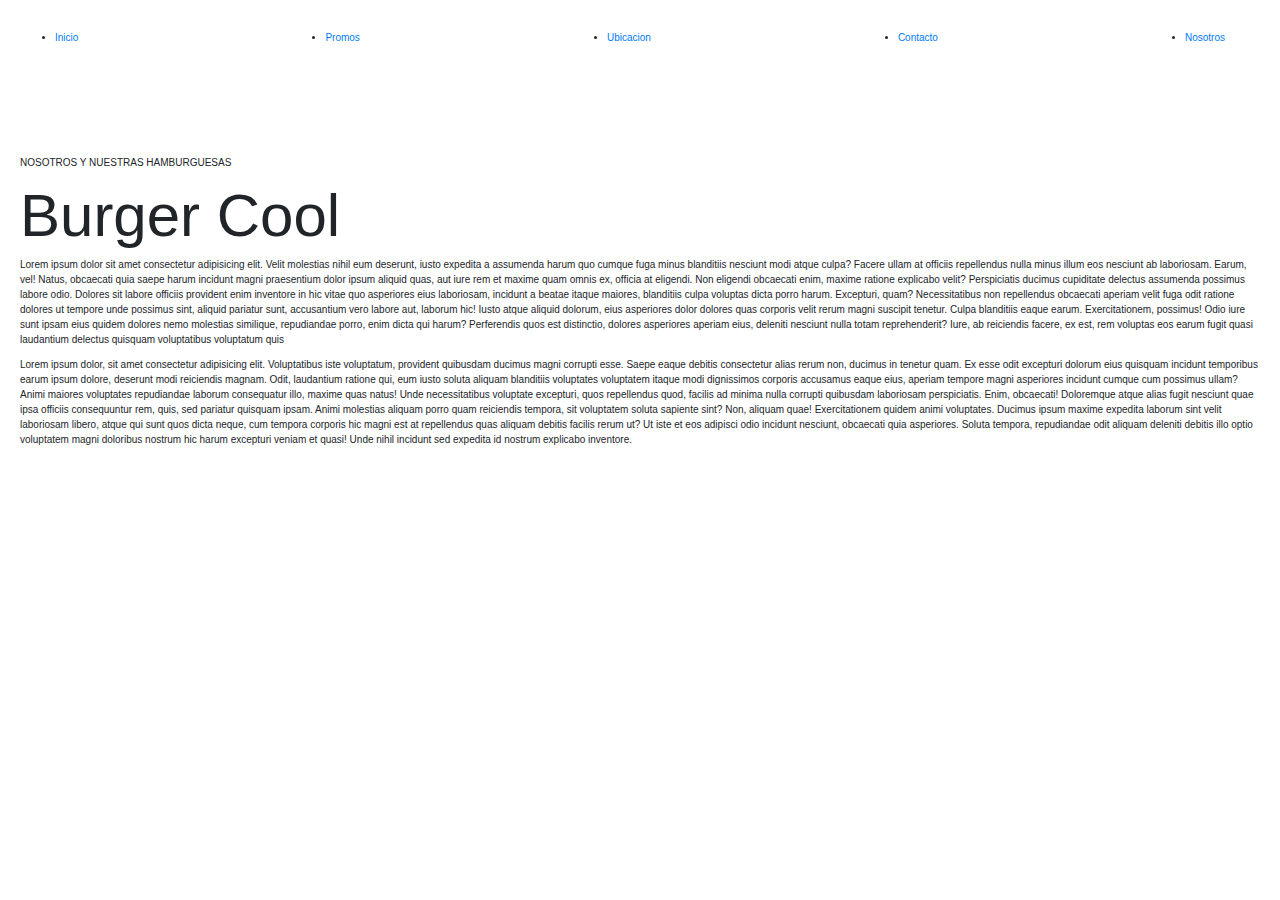
<file: html/nosotros.html>
<!DOCTYPE html>
<html lang="en">

<head>
  <style>
    .container {
      display: flex;
      justify-content: space-between;
      padding: 10px;
    }

    .container img {
      max-width: 100%;
      height: auto;
    }
    .container-text {
      margin-top: 100px;
      width: 100%;
    }
  </style>
  <meta charset="UTF-8">
  <meta name="viewport" content="width=device-width, initial-scale=1.0">
  <title>Nosotros</title>


  <!-- bootstrap -->
  <link rel="stylesheet" href="https://maxcdn.bootstrapcdn.com/bootstrap/4.0.0/css/bootstrap.min.css">
  <!-- CSS -->
  <link rel="stylesheet" href="../styles.css">
</head>

<body>
  <div class="container">
    <!-- <nav class="navbar container">
      <i class="fa-solid fa-bars"></i>
      <ul class="menu"> -->
        <li><a href="../index.html">Inicio</a></li>
        <li><a href="promos.html">Promos</a></li>
        <li><a href="ubicacion.html">Ubicacion</a></li>
        <li><a href="contacto.html">Contacto</a></li>
        <li><a href="nosotros.html">Nosotros</a></li>
        <!-- </li>
      </ul> -->
    </div>

    
      <div class="container-text">
        <!-- <div class="carousel-item active d-item">
          <img src="../img/img2.jpg" class="container-text" alt="slider 1">
        </div> -->
        <p class="mt-5 fs-3 text-uppercase">
          Nosotros y Nuestras Hamburguesas
        </p>
        <h1 class="display-1 fw-bolcer text-capitalize">Burger cool</h1>
        <p>Lorem ipsum dolor sit amet consectetur adipisicing elit. Velit molestias nihil eum deserunt, iusto
          expedita a assumenda harum quo cumque fuga minus blanditiis nesciunt modi atque culpa? Facere ullam at
          officiis repellendus nulla minus illum eos nesciunt ab laboriosam. Earum, vel! Natus, obcaecati quia
          saepe harum incidunt magni praesentium dolor ipsum aliquid quas, aut iure rem et maxime quam omnis ex,
          officia at eligendi. Non eligendi obcaecati enim, maxime ratione explicabo velit? Perspiciatis ducimus
          cupiditate delectus assumenda possimus labore odio. Dolores sit labore officiis provident enim inventore
          in hic vitae quo asperiores eius laboriosam, incidunt a beatae itaque maiores, blanditiis culpa voluptas
          dicta porro harum. Excepturi, quam? Necessitatibus non repellendus obcaecati aperiam velit fuga odit
          ratione dolores ut tempore unde possimus sint, aliquid pariatur sunt, accusantium vero labore aut,
          laborum hic! Iusto atque aliquid dolorum, eius asperiores dolor dolores quas corporis velit rerum magni
          suscipit tenetur. Culpa blanditiis eaque earum. Exercitationem, possimus! Odio iure sunt ipsam eius
          quidem dolores nemo molestias similique, repudiandae porro, enim dicta qui harum? Perferendis quos est
          distinctio, dolores asperiores aperiam eius, deleniti nesciunt nulla totam reprehenderit? Iure, ab
          reiciendis facere, ex est, rem voluptas eos earum fugit quasi laudantium delectus quisquam voluptatibus
          voluptatum quis</p>
        <p>Lorem ipsum dolor, sit amet consectetur adipisicing elit. Voluptatibus iste voluptatum, provident
          quibusdam ducimus magni corrupti esse. Saepe eaque debitis consectetur alias rerum non, ducimus in
          tenetur quam. Ex esse odit excepturi dolorum eius quisquam incidunt temporibus earum ipsum dolore,
          deserunt modi reiciendis magnam. Odit, laudantium ratione qui, eum iusto soluta aliquam blanditiis
          voluptates voluptatem itaque modi dignissimos corporis accusamus eaque eius, aperiam tempore magni
          asperiores incidunt cumque cum possimus ullam? Animi maiores voluptates repudiandae laborum consequatur
          illo, maxime quas natus! Unde necessitatibus voluptate excepturi, quos repellendus quod, facilis ad
          minima nulla corrupti quibusdam laboriosam perspiciatis. Enim, obcaecati! Doloremque atque alias fugit
          nesciunt quae ipsa officiis consequuntur rem, quis, sed pariatur quisquam ipsam. Animi molestias aliquam
          porro quam reiciendis tempora, sit voluptatem soluta sapiente sint? Non, aliquam quae! Exercitationem
          quidem animi voluptates. Ducimus ipsum maxime expedita laborum sint velit laboriosam libero, atque qui
          sunt quos dicta neque, cum tempora corporis hic magni est at repellendus quas aliquam debitis facilis
          rerum ut? Ut iste et eos adipisci odio incidunt nesciunt, obcaecati quia asperiores. Soluta tempora,
          repudiandae odit aliquam deleniti debitis illo optio voluptatem magni doloribus nostrum hic harum
          excepturi veniam et quasi! Unde nihil incidunt sed expedita id nostrum explicabo inventore.</p>

      </div>

    </div>
  </header>
  <script src="https://cdn.jsdelivr.net/npm/bootstrap@5.3.2/dist/js/bootstrap.bundle.min.js"
    integrity="sha384-C6RzsynM9kWDrMNeT87bh95OGNyZPhcTNXj1NW7RuBCsyN/o0jlpcV8Qyq46cDfL"
    crossorigin="anonymous"></script>

</body>

</html>
</file>
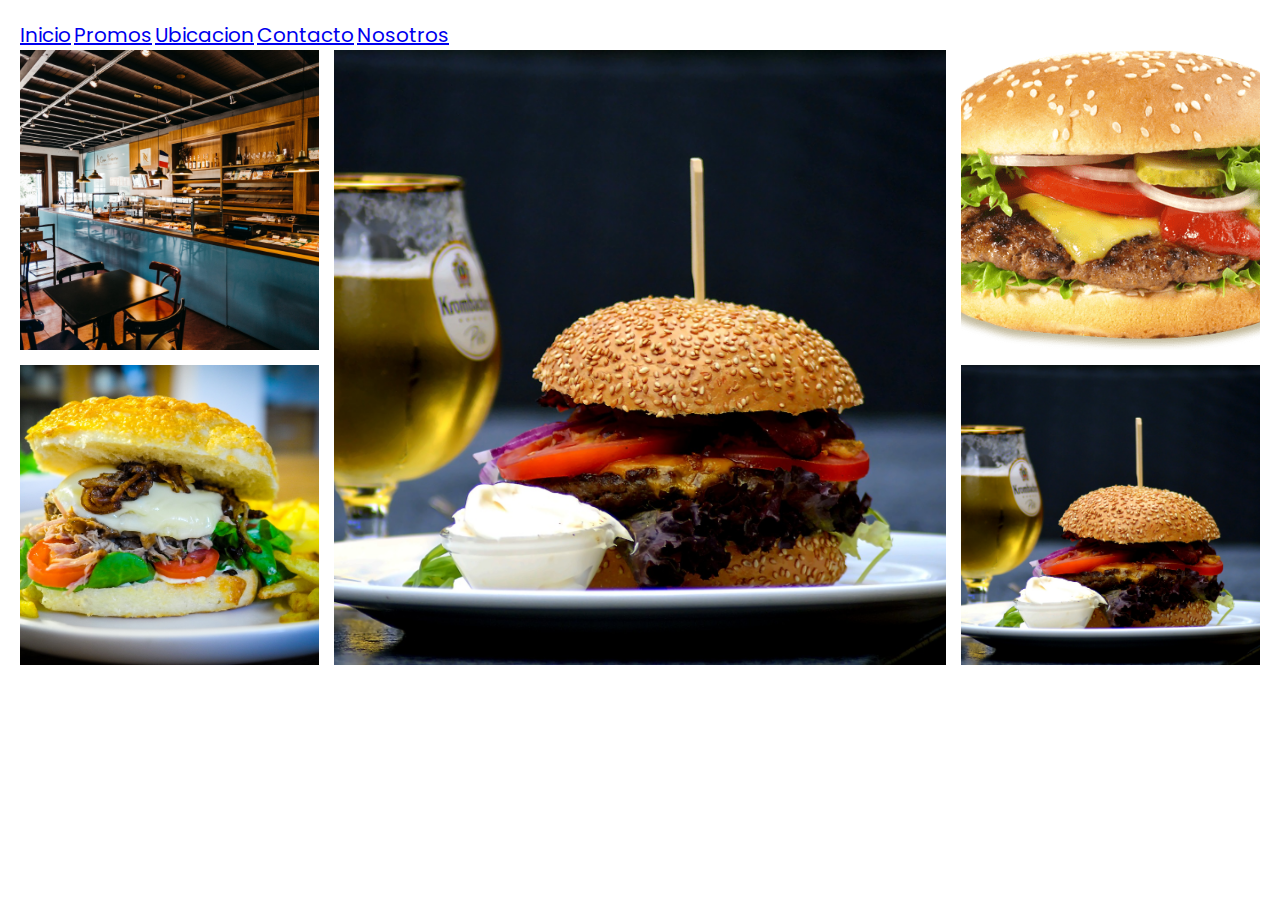
<file: html/promos.html>
<DOCTYPE html>
<html lang="en">
<head>
    <meta charset="UTF-8">
    <meta http-equiv="X-UA-Compatible" content="IE=edge">
    <meta name="viewport" content="width=device-width, initial-scale=1.0">
    <link rel="stylesheet" href="../styles.css">
    <title>Promos</title>
    <style>
        a {
            font-size: 20px;
        }
    </style>
</head>
<body>
    <body class="imagenPromo">
        
    <div class="menu"> </div> 
        <a href="../index.html">Inicio</a>
        <a href="promos.html">Promos</a>
        <a href="ubicacion.html">Ubicacion</a>
        <a href="contacto.html">Contacto</a>
        <a href="nosotros.html">Nosotros</a>
    
</body>
<section class="gallery">
    <img
        src="../img/blog-2.jpg"
        alt="Gallery Img1"
        class="gallery-img-1"
    /><img
        src="../img/Burger1.png"
        alt="Gallery Img2"
        class="gallery-img-2"
    /><img
        src="../img/img3.jpg"
        alt="Gallery Img3"
        class="gallery-img-3"
    /><img
        src="../img/img10.jpg"
        alt="Gallery Img4"
        class="gallery-img-4"
    /><img
        src="../img/img3.jpg"
        alt="Gallery Img5"
        class="gallery-img-5"
    />
</section>






    <!-- <h1>Burger Star</h1>
    <div class="contenedor">
        <div class="card">
            <div class="card-header">
                <img src="../img/Burger1.png" alt="Burger">
            </div>
            <div class="card-body">
                <h2 class="card-title">info</h2>
               
            </div>
        </div>
       
        
        <div class="card">
            <div class="card-header">
                <img src="../img/Burger3.png" alt="Cadillac">
            </div>
            <div class="card-body">
                <h2 class="card-title">Burger Cadillac</h2>
                
            </div>
        </div>
            
        <div class="card">
            <div class="card-header">
                <img src="../img/Burger1.png" alt="Coche deportivo">
            </div>
            <div class="card-body">
                <h2 class="card-title">Burger Bacon</h2>
                
            </div>
        </div>
        
        <div class="card">
            <div class="card-header">
                <img src="../img/Burger3.png" alt="Casual">
            </div>
            <div class="card-body">
                <h2 class="card-title">Burger Charly</h2>
                
            </div>
        </div>
        
        
        </div>
        </div>
    </div> -->
</body>
</html>
</file>
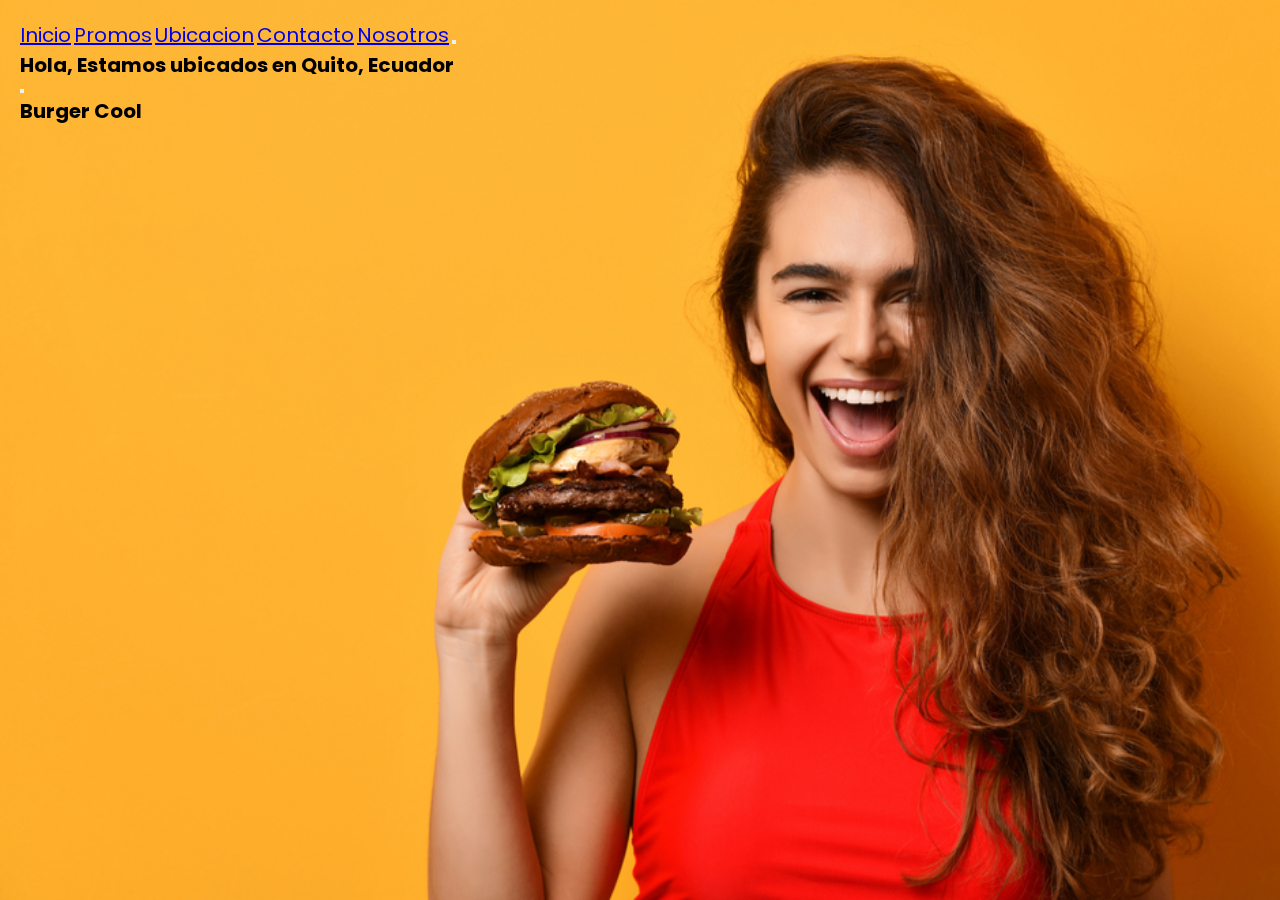
<file: html/ubicacion.html>
<!DOCTYPE html>
<html>
<head>
    <link rel="stylesheet" type="text/css" href="../styles.css">

    <title>Ubicacion</title>
    <style>
        a {
            font-size: 20px;
        }
    </style>
</head>
<body>
    <header>

    <div class="background"></div>
              <a class="navbar-brand" href="../index.html">Inicio</a>
              <a class="nav-link" href="../html/promos.html">Promos</a>
              <a class="nav-link" href="../html/ubicacion.html">Ubicacion</a>
              <a class="nav-link" href="../html/contacto.html">Contacto</a>
              <a class="nav-link" href="../html/nosotros.html">Nosotros</a>
              <button class="navbar-toggler" type="button" data-bs-toggle="collapse" data-bs-target="#navbarNav" aria-controls="navbarNav" aria-expanded="false" aria-label="Toggle navigation">
                <span class="navbar-toggler-icon"></span>
              </button>
    <h1>Hola, Estamos ubicados en Quito, Ecuador</h1>
    <button class="navbar-toggler" type="button" data-bs-toggle="collapse" data-bs-target="#navbarNav" aria-controls="navbarNav" aria-expanded="false" aria-label="Toggle navigation">
      <span class="navbar-toggler-icon"></span>
    </button>
    <div class="collapse navbar-collapse" id="navbarNav">
    </header>
        <main>
            <h1>Burger Cool</h1>
           
            <iframe src="https://www.google.com/maps/embed?pb=!1m18!1m12!1m3!1d15959.18896030821!2d-78.49531723948974!3d-0.18625129699062778!2m3!1f0!2f0!3f0!3m2!1i1024!2i768!4f13.1!3m3!1m2!1s0x91d59a7ce9ba8755%3A0x755f2bd0d36e70a7!2sLa%20Carolina%2C%20Quito!5e0!3m2!1ses!2sec!4v1699923009101!5m2!1ses!2sec" width="600" height="450" style="border:0;" allowfullscreen="" loading="lazy" referrerpolicy="no-referrer-when-downgrade"></iframe>
        </main>
        <footer>
            <h3>
                
            </h3>
        </footer>
</body>
</html>
</file>
<file: styles.css>
@import url('https://fonts.googleapis.com/css2?family=Poppins:wght@300;400;500;600;700&display=swap');

:root {
	--primary-color:#676264 ;
	--background-color: #ff97b7;
	--dark-color: #151515;
}

html {
	font-size: 62.5%;
	font-family: 'Poppins', sans-serif;
}

* {
	margin: 0;
	padding: 0;
	box-sizing: border-box;
}


/*UTILIDADES*/

.container {
	max-width: 120rem;
	margin: 0 auto;
}

.heading-1 {
	text-align: center;
	font-weight: 500;
	font-size: 3rem;
}


/*HEADER*/

.container-hero {
	background-color: var(--background-color);
}

.hero {
	display: flex;
	justify-content: space-between;
	align-items: center;
	padding: 2rem 0;
}

.customer-support {
	display: flex;
	align-items: center;
	gap: 2rem;
}

.customer-support i {
	font-size: 3.3rem;
}

.content-customer-support {
	display: flex;
	flex-direction: column;
}

.container-logo {
	display: flex;
	align-items: center;
	gap: 0.5rem;
}

.container-logo i {
	font-size: 3rem;
}

.container-logo h1 a {
	text-decoration: none;
	color: #000;
	font-size: 3rem;
	text-transform: uppercase;
	letter-spacing: -1px;
}

.container-user {
	display: flex;
	gap: 1rem;
	cursor: pointer;
}

.container-user .fa-user {
	font-size: 3rem;
	color: rgb(228, 203, 187);
	padding-right: 2.5rem;
	border-right: 1px solid #dfb595;
}

.container-user .fa-basket-shopping {
	font-size: 3rem;
	color: rgb(222, 204, 164);
	padding-left: 1rem;
}

.content-shopping-cart {
	display: flex;
	flex-direction: column;
}

/* ************* NAVBAR ************* */
.container-navbar {
	background-color: var(--primary-color);
}

.navbar {
	display: flex;
	justify-content: space-between;
	align-items: center;
	padding: 1rem 0;
}

/* .navbar .fa-bars {
	display: none;
} */

.menu {
	display: flex;
	gap: 2rem;
}

.menu li {
	list-style: none;
}

.menu a {
	text-decoration: none;
	font-size: 1.3rem;
	color: var(--dark-color);
	font-weight: 600;
	text-transform: uppercase;
	position: relative;
}

.menu a::after {
	content: '';
	width: 1.5rem;
	height: 1px;
	background-color: #fff;
	position: absolute;
	bottom: -3px;
	left: 50%;
	transform: translate(-50%, 50%);
	opacity: 0;
	transition: all 0.3s ease;
}

.menu a:hover::after {
	opacity: 1;
}

.menu a:hover {
	color: #fff;
}

.search-form {
	position: relative;
	display: flex;
	align-items: center;
	border: 6px solid #fff;
	border-radius: 2rem;
	background-color: #fff;
	height: 4.4rem;
	overflow: hidden;
}

.search-form input {
	outline: none;
	font-family: inherit;
	border: none;
	width: 25rem;
	font-size: 1.4rem;
	padding: 0 2rem;
	color: #777;
	cursor: pointer;
}

.search-form input::-webkit-search-cancel-button {
	appearance: none;
}

.search-form .btn-search {
	border: none;
	background-color:rgb(214, 187, 118);
	display: flex;
	align-items: center;
	justify-content: center;
	height: 100%;
	padding: 1rem;
}

.btn-search i {
	font-size: 2rem;
	color: #fff;
}


/*BANNER */

.banner {
	background-image: linear-gradient(100deg, #000000, #00000020),
		url('img/img10.jpg');
	height: 60rem;
	background-size: cover;
	background-position: center;
}

.content-banner {
	max-width: 90rem;
	margin: 0 auto;
	padding: 25rem 0;
}

.content-banner p {
	color: var(--primary-color);
	font-size: 1.2rem;
	margin-bottom: 1rem;
	font-weight: 500;
}

.content-banner h2 {
	color: #fff;
	font-size: 3.5rem;
	font-weight: 500;
	line-height: 1.2;
}

.content-banner a {
	margin-top: 2rem;
	text-decoration: none;
	color: #fff;
	background-color: rgb(219, 159, 225);
	display: inline-block;
	padding: 1rem 3rem;
	text-transform: uppercase;
	border-radius: 3rem;
}


/*MAIN CONTENT */

.main-content {
	background-color:#ffacc5
	
}


.feature-content {
	display: flex;
	flex-direction: column;
	gap: 0.5rem;
}

.feature-content span {
	font-weight: 700;
	font-size: 1.2rem;
	color: var(--dark-color);
}

.feature-content p {
	color: #777;
	font-weight: 500;
}


/*  CATEGORIAS */


.top-categories {
	display: flex;
	flex-direction: column;
	gap: 2rem;
	margin-bottom: 3rem;
}

.container-categories {
	display: grid;
	grid-template-columns: repeat(3, 1fr);
	gap: 3rem;
}

.card-category {
	height: 20rem;
	display: flex;
	flex-direction: column;
	align-items: center;
	justify-content: center;
	border-radius: 2rem;
	gap: 2rem;
}

.category-moca {
	background-image: linear-gradient(#00000080, #00000080),
		url('img/img2.jpg');
	background-size: cover;
	background-position: bottom;
	background-repeat: no-repeat;
}

.category-capuchino {
	background-image: linear-gradient(#00000080, #00000080),
		url('img/img3.jpg');
	background-size: cover;
	background-position: center;
	background-repeat: no-repeat;
}

.category-expreso {
	background-image: linear-gradient(#00000080, #00000080),
		url('img/img6.jpg');
	background-size: cover;
	background-position: center;
	background-repeat: no-repeat;
}

.card-category p {
	font-size: 2.5rem;
	color: #fff;
	text-transform: capitalize;
	position: relative;
}

.card-category p::after {
	content: '';
	width: 2.5rem;
	height: 2px;
	background-color: #fff;
	position: absolute;
	bottom: -1rem;
	left: 50%;
	transform: translate(-50%, 50%);
}

.card-category span {
	font-size: 1.6rem;
	color: #fff;
	cursor: pointer;
}

.card-category span:hover {
	color: var(--primary-color);
}


/*TOP PRODUCTS*/

.top-products {
	display: flex;
	flex-direction: column;
	gap: 2rem;
	margin-bottom: 3rem;
}

.container-options {
	display: flex;
	justify-content: center;
	gap: 2rem;
	margin-bottom: 1rem;
}

.container-options span {
	color: #777;
	background-color: #fff;
	padding: 0.7rem 3rem;
	font-size: 1.4rem;
	text-transform: capitalize;
	border-radius: 2rem;
	cursor: pointer;
}

.container-options span:hover {
	background-color: var(--primary-color);
	color: #fff;
}

.container-options span.active {
	background-color: var(--primary-color);
	color: #fff;
}

/* Products */
.container-products {
	display: grid;
	grid-template-columns: repeat(auto-fit, minmax(20rem, 1fr));
	gap: 3rem;
}

.card-product {
	background-color: #fff;
	padding: 2rem 3rem;
	border-radius: 0.5rem;
	cursor: pointer;
	box-shadow: 0 0 2px rgba(0, 0, 0, 0.1);
}

.container-img {
	position: relative;
}

.container-img img {
	width: 100%;
}

.container-img .discount {
	position: absolute;
	left: 0;
	background-color: var(--primary-color);
	color: #fff;
	padding: 2px 1.2rem;
	border-radius: 1rem;
	font-size: 1.2rem;
}

.card-product:hover .discount {
	background-color: #000;
}

.button-group {
	display: flex;
	flex-direction: column;
	gap: 1rem;

	position: absolute;
	top: 0;
	right: -3rem;
	z-index: -1;
	transition: all 0.4s ease;
}

.button-group span {
	border: 1px solid var(--primary-color);
	padding: 0.8rem;

	display: flex;
	align-items: center;
	justify-content: center;
	border-radius: 50%;
	cursor: pointer;
	transition: all 0.4s ease;
}

.button-group span:hover {
	background-color: var(--primary-color);
}

.button-group span i {
	font-size: 1.5rem;
	color: var(--primary-color);
}

.button-group span:hover i {
	color: #fff;
}

.card-product:hover .button-group {
	z-index: 0;
	right: -1rem;
}

.content-card-product {
	display: grid;
	justify-items: center;
	grid-template-columns: 1fr 1fr;
	grid-template-rows: repeat(4, min-content);
	row-gap: 1rem;
}

.stars {
	grid-row: 1/2;
	grid-column: 1/-1;
}

.stars i {
	font-size: 1.3rem;
	color: var(--primary-color);
} 

.content-card-product h3 {
	grid-row: 2/3;
	grid-column: 1/-1;

	font-weight: 400;
	font-size: 1.6rem;
	margin-bottom: 1rem;
	cursor: pointer;
}

.content-card-product h3:hover {
	color: var(--primary-color);
}

.add-cart {
	justify-self: start;
	border: 2px solid var(--primary-color);
	padding: 1rem;
	border-radius: 50%;
	cursor: pointer;
	transition: all 0.4s ease;

	display: flex;
	align-items: center;
	justify-content: center;
}

.add-cart:hover {
	background-color: var(--primary-color);
}

.add-cart i {
	font-size: 1.5rem;
	color: var(--primary-color);
}

.add-cart:hover i {
	color: #fff;
}

.content-card-product .price {
	justify-self: end;
	align-self: center;

	font-size: 1.7rem;
	font-weight: 600;
}

.content-card-product .price span {
	font-size: 1.5rem;
	font-weight: 400;
	text-decoration: line-through;
	color: #777;
	margin-left: 0.5rem;
}


/*GALLERIA*/

.gallery  {
	display: grid;
	grid-template-columns: repeat(4, 1fr);
	grid-template-rows: repeat(2, 30rem);
	gap: 1.5rem;
	margin-bottom: 3rem;
}

.gallery img  {
	width: 100%;
	height: 100%;
	object-fit: cover;
}

.gallery-img-3 {
	grid-column: 2/4;
	grid-row: 1/3;
}


/*SPECIALS*/

.specials {
	display: flex;
	flex-direction: column;
	gap: 2rem;
	margin-bottom: 3rem;
}


/*BLOGS*/

.blogs {
	display: flex;
	flex-direction: column;
	gap: 2rem;
}

.container-blogs {
	display: grid;
	grid-template-columns: repeat(3, 1fr);
	gap: 3rem;
}

.card-blog {
	display: flex;
	flex-direction: column;
	gap: 2rem;
}

.card-blog .container-img {
	border-radius: 2rem;
	cursor: pointer;
	position: relative;
	overflow: hidden;
}

.button-group-blog {
	position: absolute;
	bottom: 1.5rem;
	right: -2.5rem;

	display: flex;
	gap: 0.7rem;
	z-index: -1;
	transition: all 0.3s ease;
}

.card-blog:hover .button-group-blog {
	z-index: 0;
	right: 1.5rem;
}

.button-group-blog span {
	background-color: #fff;
	padding: 1rem;
	border-radius: 50%;
	transition: all 0.4s ease;

	display: flex;
	align-items: center;
	justify-content: center;
}

.button-group-blog span i {
	font-size: 1.3rem;
}

.button-group-blog span:hover {
	background-color: var(--primary-color);
}

.button-group-blog span:hover i {
	color: #fff;
}

.content-blog h3 {
	font-size: 1.8rem;
	margin-bottom: 1.7rem;
	color: var(--dark-color);
	font-weight: 500;
}

.content-blog h3:hover {
	color: var(--primary-color);
	cursor: pointer;
}

.content-blog p {
	margin-top: 1rem;
	font-size: 1.4rem;
	color: #777;
}

.content-blog span {
	color: var(--primary-color);
	font-size: 1.3rem;
}

.btn-read-more {
	padding: 1rem 3rem;
	background-color: var(--primary-color);
	color: #fff;
	text-transform: uppercase;
	font-size: 1.4rem;
	border-radius: 2rem;
	margin: 3rem 0 5rem;
	display: inline-block;
	cursor: pointer;
}

.btn-read-more:hover {
	background-color: var(--dark-color);
}


/*FOOTER */


.footer {
	background-color: var(--primary-color);
}

.container-footer {
	display: flex;
	flex-direction: column;
	gap: 4rem;
	padding: 3rem;
}

.menu-footer {
	display: grid;
	grid-template-columns: repeat(3, 1fr) 30rem;
	gap: 3rem;
	justify-items: center;
}

.contact-info,
.information,
.my-account{
	display: flex;
	flex-direction: column;
	gap: 2rem;
}

.contact-info ul,
.information ul,
.my-account ul {
	display: flex;
	flex-direction: column;
	gap: 1rem;
}

.contact-info ul li,
.information ul li,
.my-account ul li {
	list-style: none;
	color: #fff;
	font-size: 1.4rem;
	font-weight: 300;
}

.information ul li a,
.my-account ul li a {
	text-decoration: none;
	color: #fff;
	font-weight: 300;
}

.information ul li a:hover,
.my-account ul li a:hover {
	color: var(--dark-color);
}

.social-icons {
	display: flex;
	gap: 1.5rem;
}

.social-icons span {
	border-radius: 50%;
	width: 3rem;
	height: 3rem;

	display: flex;
	align-items: center;
	justify-content: center;
}

.social-icons span i {
	color: #fff;
	font-size: 1.2rem;
}

.facebook {
	background-color: #3b5998;
}

.twitter {
	background-color: #00acee;
}

.youtube {
	background-color: #c4302b;
}

.pinterest {
	background-color: #c8232c;
}

.instagram {
	background: linear-gradient(
		#405de6,
		#833ab4,
		#c13584,
		#e1306c,
		#fd1d1d,
		#f56040,
		#fcaf45
	);
}

.content p {
	font-size: 1.4rem;
	color: #fff;
	font-weight: 300;
}

.content input {
	outline: none;
	background: none;
	border: none;
	border-bottom: 2px solid #d2b495;
	cursor: pointer;
	padding: 0.5rem 0 1.2rem;
	color: var(--dark-color);
	display: block;
	margin-bottom: 3rem;
	margin-top: 2rem;
	width: 100%;
	font-family: inherit;
}

.content input::-webkit-input-placeholder {
	color: #eee;
}

.content button {
	border: none;
	background-color: #000;
	color: #fff;
	text-transform: uppercase;
	padding: 1rem 3rem;
	border-radius: 2rem;
	font-size: 1.4rem;
	font-family: inherit;
	cursor: pointer;
	font-weight: 600;
}

.content button:hover {
	background-color: var(--background-color);
	color: var(--primary-color);
}

.copyright {
	display: flex;
	justify-content: space-between;
	padding-top: 2rem;

	border-top: 1px solid #d2b495;
}

.copyright p {
	font-weight: 400;
	font-size: 1.6rem;
}

/* ********************************** */
/*       MEDIA QUERIES -- 768px       */
/* ********************************** */
@media (max-width: 768px) {
	html {
		font-size: 55%;
	}

	.hero {
		padding: 2rem;
	}

	.customer-support {
		display: none;
	}

	.content-shopping-cart {
		display: none;
	}

	.navbar {
		padding: 1rem 2rem;
	}

	.navbar .fa-bars {
		display: block;
		color: #fff;
		font-size: 3rem;
	}

	.menu {
		display: none;
	}

	.content-banner {
		max-width: 50rem;
		margin: 0 auto;
		padding: 25rem 0;
	}

	.container-features {
		grid-template-columns: repeat(2, 1fr);
		padding: 3rem 2rem;
	}

	.card-feature {
		padding: 2rem;
	}

	.heading-1 {
		font-size: 2.4rem;
	}

	.card-category {
		height: 12rem;
	}

	.card-category p {
		font-size: 2rem;
		text-align: center;
		line-height: 1;
	}

	.card-category span {
		font-size: 1.4rem;
	}

	.container-options {
		align-items: center;
	}

	.container-options span {
		text-align: center;
		padding: 1rem 2rem;
	}

	.container-products {
		grid-template-columns: repeat(auto-fit, minmax(28rem, 1fr));
	}

	.gallery {
		grid-template-rows: repeat(2, 15rem);
	}

	.container-blogs {
		overflow: hidden;
		grid-template-columns: 1fr 1fr;

		height: 52rem;
	}

	.menu-footer {
		grid-template-columns: repeat(2, 1fr);
	}

	.copyright {
		flex-direction: column;
		justify-content: center;
		align-items: center;
		gap: 1.5rem;
	}
}

/* ********************************** */
/*       MEDIA QUERIES -- 468px       */
/* ********************************** */
@media (max-width: 468px) {
	html {
		font-size: 42.5%;
	}

	.content-banner {
		max-width: 50rem;
		padding: 22rem 0;
	}

	.heading-1 {
		font-size: 2.8rem;
	}

	.card-feature {
		flex-direction: column;
		border-radius: 2rem;
	}

	.feature-content {
		align-items: center;
	}

	.feature-content p {
		font-size: 1.4rem;
		text-align: center;
	}

	.feature-content span {
		font-size: 1.6rem;
		text-align: center;
	}

	.container-options span {
		font-size: 1.8rem;
		padding: 1rem 1.5rem;
		font-weight: 500;
	}

	.container-products {
		grid-template-columns: repeat(auto-fit, minmax(25rem, 1fr));
		gap: 1rem;
	}

	.container-img .discount {
		font-size: 2rem;
	}

	.content-card-product h3 {
		font-size: 2.2rem;
	}

	.gallery {
		grid-template-rows: repeat(2, 20rem);
	}
	
	.blogs {
		padding: 2rem;
	}

	.container-blogs {
		grid-template-columns: 1fr;
		height: 75rem;
	}

	.content-blog h3 {
		font-size: 2.4rem;
	}

	.content-blog span {
		font-size: 1.8rem;
	}

	.content-blog p {
		font-size: 2.2rem;
	}

	.btn-read-more{
		font-size: 1.8rem;
	}

	.contact-info ul,
	.information ul,
	.my-account ul{
		display: none;
	}

	.contact-info {
		align-items: center;
	}

	.menu-footer{
		grid-template-columns: 1fr;
	}

	.content p{
		font-size: 1.6rem;
	}
}


	/*CONTACTO*/
	
	body {
		/* background-image: url('img/img5.jpg'); */
		background-size: 100vw 100vh;
		background-attachment: fixed;
		margin: 20px; 
		
	}
	
	 form {
		background-image: url('img/img5.jpg');
		width: 600px;
		margin: auto;
		background-color: rgb(0, 0, 0, 0.5);
		padding: 100px 20px;
		box-sizing: border-box;
		margin-top: 10px;
		border-radius: 20px; 

	}
	h2 {
		color: white;
		text-align: center;
		margin: 0;
		font-size: 30px;
		margin-bottom: 20px;
	}
	input, textarea{
		width: 100%;
		margin-bottom: 20px;
		padding: 7px;
		box-sizing: border-box;
		font-size: 17px;
		border: none;
	}
	textarea{
		min-height: 100px;
		max-height: 200px;
		max-width: 100%;
	}
	#boton{
		background: #31384a;
		color: #fff;
		padding: 20px;
	}
	#boton:hover{
		cursor: pointer;
	}
	@media (max-width:480px){
		form{width: 100%;}
	}

	/*GALERIA DE PROMOS*/
	

	.contenedor{
		display: inline;
		float: left;
		display: block;
		max-width: 100%;
	}
	.background {
		background-image: url('img/woman-burger.jpg');
		background-size: cover;
		background-position: center;
		width: 100%;
		height: 100vh;
		position: fixed;
		top: 0;
		left: 0;
		z-index: -1;
		letter-spacing: 2px;
	}
</file>
